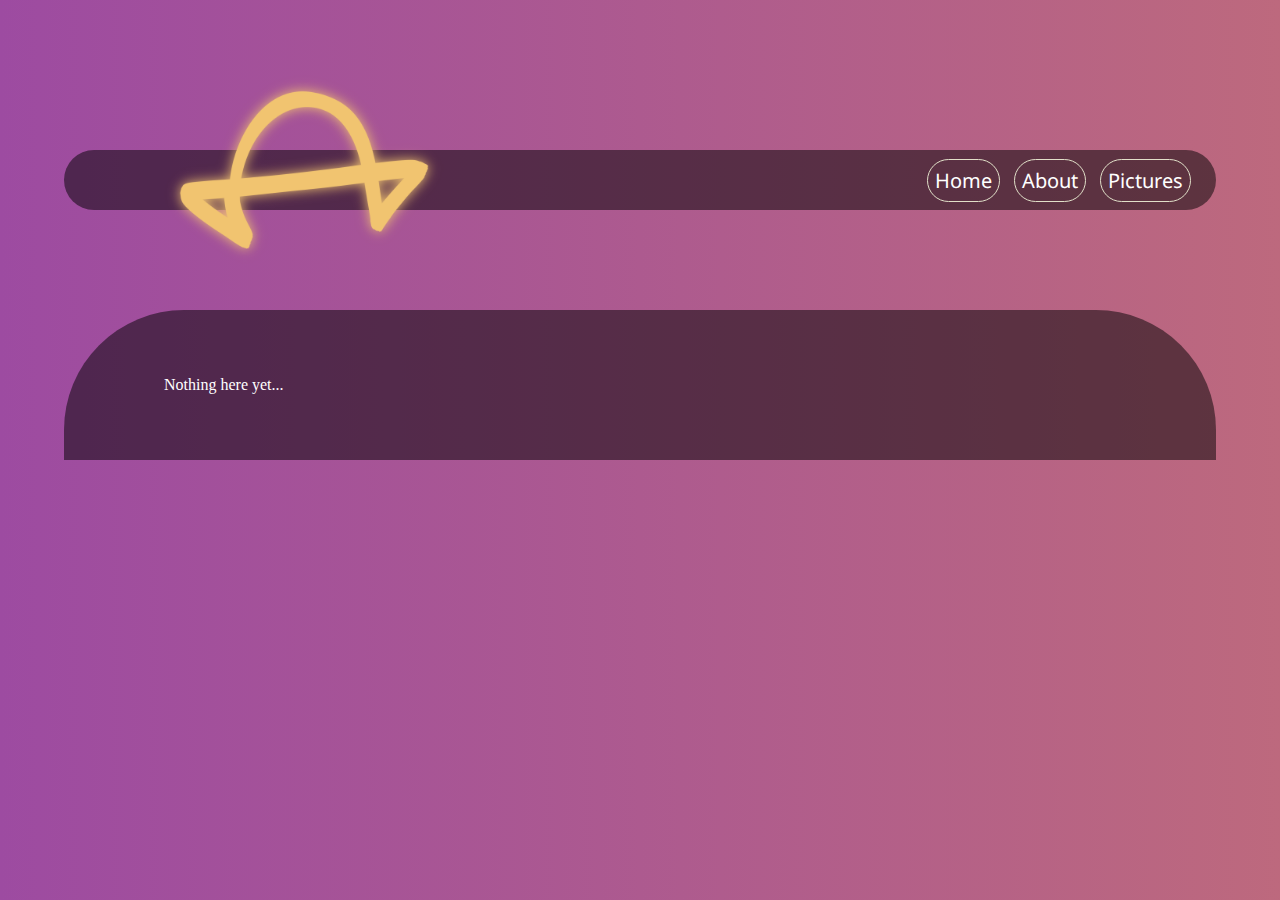
<file: html/about.html>
<!DOCTYPE html>
<html lang="en">

<head>
    <meta charset="UTF-8">
    <meta name="viewport" content="width=device-width, initial-scale=1.0">
    <link rel="stylesheet" href="../style.css">
    <link rel="icon" href="../img/Logo.png">
    <link rel="stylesheet" href="https://fonts.googleapis.com/css?family=Noto+Sans">
    <title>About - JBhaha</title>
</head>

<body>
    <div id="margin">
    <header>
        <a href="../index.html"><img src="../img/Logo-yellow.png" alt="logo" height="400" width="400"></a>
        <nav>
            <ul>
                <a href="#1">
                    <li><a href="../index.html">Home</a></li>
                </a>
                <a href="#2">
                    <li><a href="about.html">About</a></li>
                </a>
                <a href="#3">
                    <li><a href="pictures.html">Pictures</a></li>
                </a>
            </ul>
        </nav>
    </header>
    <main>
        <p>Nothing here yet...</p>
    </main>
    </div>
</body>

</html>
</file>
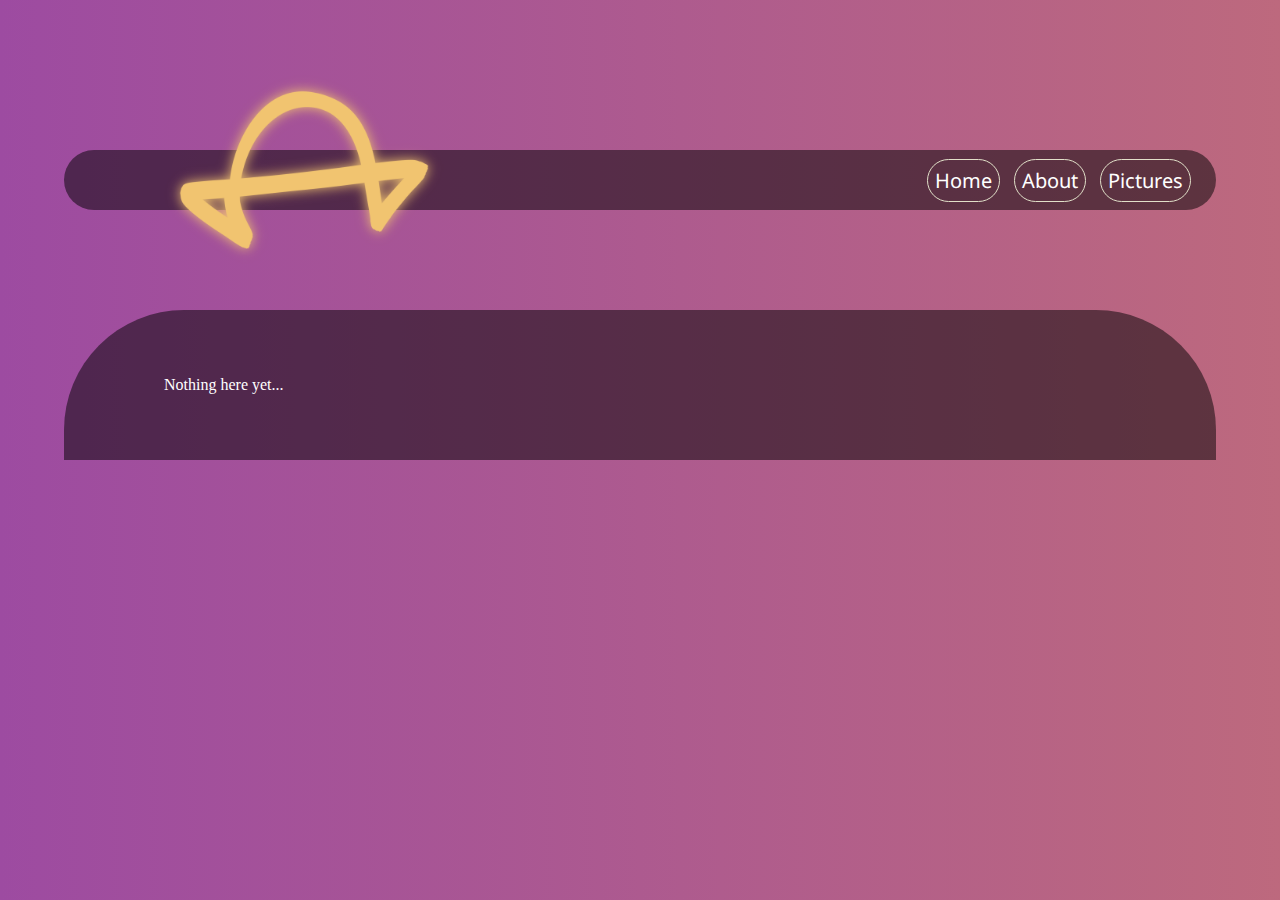
<file: html/pictures.html>
<!DOCTYPE html>
<html lang="en">

<head>
    <meta charset="UTF-8">
    <meta name="viewport" content="width=device-width, initial-scale=1.0">
    <link rel="stylesheet" href="../style.css">
    <link rel="icon" href="../img/Logo.png">
    <link rel="stylesheet" href="https://fonts.googleapis.com/css?family=Noto+Sans">
    <title>Pictures - JBhaha</title>
</head>

<body>
    <div id="margin">
    <header>
        <a href="../index.html"><img src="../img/Logo-yellow.png" alt="logo" height="400" width="400"></a>
        <nav>
            <ul>
                <a href="#1">
                    <li><a href="../index.html">Home</a></li>
                </a>
                <a href="#2">
                    <li><a href="about.html">About</a></li>
                </a>
                <a href="#3">
                    <li><a href="pictures.html">Pictures</a></li>
                </a>
            </ul>
        </nav>
    </header>
    <main>
        <p>Nothing here yet...</p>
    </main>
    </div>
</body>

</html>
</file>
<file: style.css>
body {
  background: linear-gradient(90deg, #9d4ba1 0%, #dd875a 100%);
  background-size: 200% 200%;
  animation: moveGradient 20s infinite ease;
  margin: 0%;
}

#margin {
  margin: 0% 5%;
}

@keyframes moveGradient {
  0% {
    background-position: 100% 0%;
  }
  25% {
    background-position: 25% 25%;
  }
  50% {
    background-position: 0% 100%;
  }
  75% {
    background-position: 25% 25%;
  }
  100% {
    background-position: 100% 0%;
  }
}

header {
  display: flex;
  background-color: rgba(0, 0, 0, 0.5);
  border-radius: 200px;
  height: 60px;
  align-items: center;
  margin-top: 150px;
  margin-bottom: 100px;
  padding-left: 40px;
  padding-right: 20px;
  justify-content: space-between;
  /*border: 3px solid #444444;*/
}

nav ul {
  list-style: none;
}

li {
  display: inline-block;
  color: white;
  border: 1px solid #e1e0c9;
  border-radius: 200px;
  padding: 7px;
  font-family: Noto Sans, sans-serif;
  font-size: 20px;
  margin: 0 5px;
  transition: 300ms;
}

li:hover {
  box-shadow: 0 4px 8px 0 rgba(0, 0, 0, 0.2), 0 6px 20px 0 rgba(0, 0, 0, 0.19);
}

a:link {
  color: white;
  text-decoration: none;
}

a:visited {
  color: white;
  text-decoration: none;
}

body::-webkit-scrollbar {
  width: 0.75rem;
}

body::-webkit-scrollbar-track {
  background: #4c4c4c;
}

body::-webkit-scrollbar-thumb {
  background: goldenrod;
}

main {
  color: white;
  background-color: rgba(0, 0, 0, 0.5);
  border-radius: 120px 120px 0 0;
  /*border: 4px solid #444444;*/
  padding-top: 50px;
  padding-bottom: 50px;
  padding-left: 100px;
  padding-right: 200px;
}

.bigTitle {
  text-align: center;
  font-size: 100px;
  font-family: Noto Sans, sans-serif;
}

.paragraph {
  text-align: center;
  font-size: 25px;
  font-family: Noto Sans, sans-serif;
  margin-bottom: 170px;
}

.bigTitleRight {
  text-align: right;
  font-size: 100px;
  font-family: Noto Sans, sans-serif;
}

.paragraphRight {
  text-align: right;
  font-size: 25px;
  font-family: Noto Sans, sans-serif;
  margin-bottom: 170px;
}

footer {
  padding: 60px 0 60px 0;
  background-color: #444444;
  width: 100%;
}

.annotations {
  font-family: Noto Sans, sans-serif;
  color: #c1b9bf;
  font-size: 15px;
}

.card {
  display: flex;
  width: 60vh;
  height: 25vh;
  background-color: lightblue;
  border-radius: 50px;
  margin: 2vh;
  transition: 300ms;
  background-position: center;
  background-size: cover;
}

.overlay {
  display: flex;
  font-family: Noto Sans, sans-serif;
  font-size: 32px;
  justify-content: center;
  align-items: center;
  /*background-color: black;*/
  width: 100%;
  height: 100%;
  border-radius: 50px;
  opacity: 0;
  transition: 300ms;
  background: rgba(0, 0, 0, 0.23);
  box-shadow: 0 4px 30px rgba(0, 0, 0, 0.1);
  backdrop-filter: blur(11.8px);
  -webkit-backdrop-filter: blur(11.8px);
}

.card:hover {
  box-shadow: 0 8px 32px 0 rgba(0, 0, 0, 0.2), 0 24px 80px 0 rgba(0, 0, 0, 0.19);
  background-color: black;
}

.card:hover .overlay {
  opacity: 1;
}

.projects {
  display: flex;
  flex-direction: row;
  flex-wrap: wrap;
  margin-top: 5vh;
  justify-content: center;
}

.socials {
  display: flex;
  justify-content: space-evenly;
}

.socials div {
  font-family: Noto Sans, sans-serif;
  font-size: 50px;
  text-align: center;
}

.socials div a {
  transition: 500ms;
}

.socials div:hover a {
  color: goldenrod;
}

#webtime {
  background-image: url('img/webtime.png');
}

#snake {
  background-image: url('img/snake.png');
}

#ultimate_drills {
  background-image: url('img/drill_plugin.png');
}

#textadv {
  background-image: url('img/textadv.png');
}

.overlay a {
  transition: 500ms;
}

.overlay a:hover {
  color: goldenrod;
}
</file>
